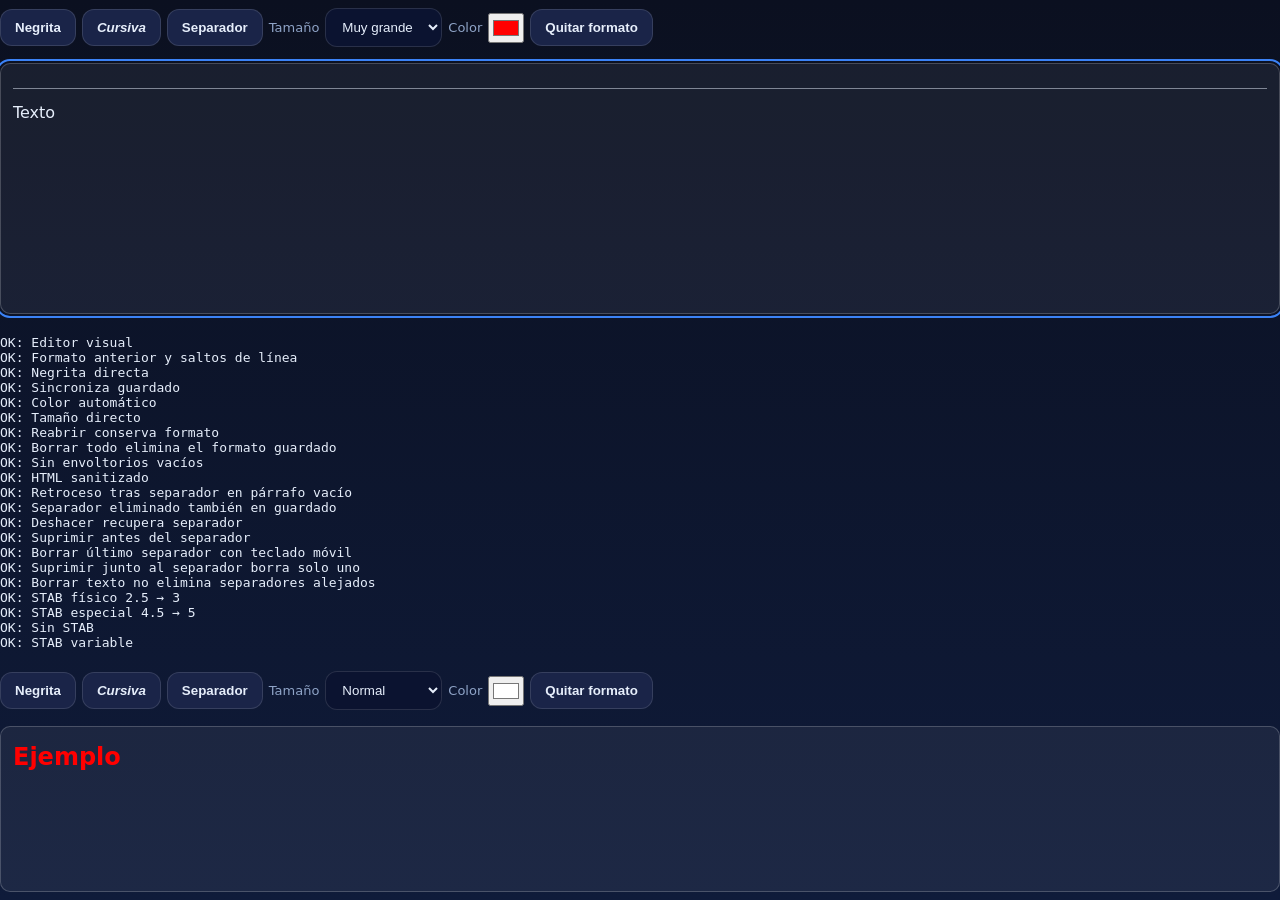
<file: test-rich-text.html>
<!doctype html>
<meta charset="utf-8">
<title>Pruebas del editor y STAB</title>
<link rel="stylesheet" href="styles.css">
<textarea id="notesBox"></textarea>
<pre id="results"></pre>
<script src="js/rich-text.js"></script>
<script src="js/moves.js"></script>
<script>
const results = document.getElementById('results');
function check(condition, label) {
    if (!condition) throw new Error(label);
    results.textContent += 'OK: ' + label + '\n';
}
try {
    const input = document.getElementById('notesBox');
    input.value = '**Texto**\n[color=#ff0000]rojo[/color]';
    const editor = RichText.attach(input);
    const toolbar = document.querySelector('.rich-toolbar');
    check(input.hidden && editor.isContentEditable, 'Editor visual');
    check(editor.querySelector('strong').textContent === 'Texto' && editor.querySelector('br'), 'Formato anterior y saltos de línea');
    let saves = 0;
    input.addEventListener('input', () => saves++);
    function selectAll() {
        editor.focus();
        const range = document.createRange();
        range.selectNodeContents(editor);
        const selection = getSelection();
        selection.removeAllRanges();
        selection.addRange(range);
        editor.dispatchEvent(new MouseEvent('mouseup'));
    }
    editor.textContent = 'Ejemplo';
    selectAll();
    toolbar.querySelector('[data-command="bold"]').click();
    check(editor.querySelector('b,strong') || editor.innerHTML.includes('font-weight'), 'Negrita directa');
    check(saves > 0 && RichText.render(input.value).includes('Ejemplo'), 'Sincroniza guardado');
    const color = toolbar.querySelector('input');
    color.value = '#ff0000';
    color.dispatchEvent(new Event('input'));
    check(/#ff0000|rgb\(255, 0, 0\)/.test(editor.innerHTML), 'Color automático');
    const size = toolbar.querySelector('select');
    size.value = '5';
    size.dispatchEvent(new Event('change'));
    check(/size="5"|x-large/.test(editor.innerHTML), 'Tamaño directo');
    const saved = input.value;
    const restored = document.createElement('textarea');
    restored.id = 'restored';
    restored.value = saved;
    document.body.append(restored);
    check(RichText.attach(restored).innerHTML === RichText.render(saved), 'Reabrir conserva formato');
    selectAll();
    document.execCommand('delete');
    editor.dispatchEvent(new Event('input'));
    check(input.value === '', 'Borrar todo elimina el formato guardado');
    editor.innerHTML = '<b></b><span style="color:red"></span>resto';
    editor.dispatchEvent(new Event('input'));
    check(RichText.render(input.value) === 'resto', 'Sin envoltorios vacíos');
    check(!RichText.render('richtext:v1:<img src=x onerror=alert(1)><script>alert(1)<\/script><b>seguro</b>').includes('script'), 'HTML sanitizado');
    function caretAt(node, offset) {
        editor.focus();
        const range = document.createRange();
        range.setStart(node, offset);
        range.collapse(true);
        getSelection().removeAllRanges();
        getSelection().addRange(range);
    }
    editor.innerHTML = '<div>Antes</div><hr><div><br></div>';
    caretAt(editor.lastChild, 0);
    editor.dispatchEvent(new KeyboardEvent('keydown', {key:'Backspace', cancelable:true}));
    check(!editor.querySelector('hr') && editor.textContent === 'Antes', 'Retroceso tras separador en párrafo vacío');
    check(!RichText.render(input.value).includes('<hr'), 'Separador eliminado también en guardado');
    document.execCommand('undo');
    check(!!editor.querySelector('hr'), 'Deshacer recupera separador');
    editor.innerHTML = '<div><br></div><hr><div>Después</div>';
    caretAt(editor.firstChild, 0);
    editor.dispatchEvent(new KeyboardEvent('keydown', {key:'Delete', cancelable:true}));
    check(!editor.querySelector('hr') && editor.textContent === 'Después', 'Suprimir antes del separador');
    editor.innerHTML = '<hr><div><br></div>';
    caretAt(editor.lastChild, 0);
    editor.dispatchEvent(new InputEvent('beforeinput', {inputType:'deleteContentBackward', cancelable:true}));
    check(!editor.querySelector('hr') && input.value === '', 'Borrar último separador con teclado móvil');
    editor.innerHTML = '<hr><hr>';
    caretAt(editor, 0);
    editor.dispatchEvent(new KeyboardEvent('keydown', {key:'Delete', cancelable:true}));
    check(editor.querySelectorAll('hr').length === 1, 'Suprimir junto al separador borra solo uno');
    editor.innerHTML = '<hr><div>Texto</div>';
    caretAt(editor.lastChild.firstChild, 3);
    const ordinaryDelete = new KeyboardEvent('keydown', {key:'Backspace', cancelable:true});
    editor.dispatchEvent(ordinaryDelete);
    check(!ordinaryDelete.defaultPrevented && !!editor.querySelector('hr'), 'Borrar texto no elimina separadores alejados');
    window.calcDamageTier = () => 3;
    window.DAMAGE_TIER_MAP = {3: 'media'};
    const pokemon = {types: ['fire'], stats: {atk: 5, spa: 9}};
    const physical = calculateMoveDamage(pokemon, {power: 60, type: 'fire', class: 'physical'});
    const special = calculateMoveDamage(pokemon, {power: 60, type: 'fire', class: 'special'});
    check(physical.stabBonus === 3 && physical.damage === 11, 'STAB físico 2.5 → 3');
    check(special.stabBonus === 5 && special.damage === 17, 'STAB especial 4.5 → 5');
    check(calculateMoveDamage(pokemon, {power:60, type:'water', class:'physical'}).stabBonus === 0, 'Sin STAB');
    check(calculateMoveDamage(pokemon, {id:'grass-knot', type:'fire', class:'special'}).table[0]['daño'] === 17, 'STAB variable');
    results.dataset.status = 'passed';
} catch (error) {
    results.dataset.status = 'failed';
    results.textContent += error.stack;
}
</script>
</file>
<file: styles.css>
:root {
    --bg: #0b1020;
    --card: #121a33;
    --muted: #8ea3c6;
    --ring: #3b82f6;
    --ok: #34d399;
    --bad: #f87171;
}

html,
body {
    height: 100%;
}

body {
    margin: 0;
    font-family: system-ui, -apple-system, Segoe UI, Roboto, Arial, sans-serif;
    background: linear-gradient(180deg, #0b1020 0%, #0f1b3a 100%);
    color: #e6eefb;
    display: grid;
    grid-template-rows: auto 1fr;
}

header {
    display: flex;
    align-items: center;
    flex-wrap: wrap;
    gap: 12px;
    padding: 14px clamp(12px, 3vw, 28px);
    background-color: #0b1020;
    border-bottom: 1px solid rgba(255, 255, 255, .08);
    position: sticky;
    top: 0;
    z-index: 5;
}

.header-actions {
    margin-left: auto;
    display: flex;
    align-items: center;
    gap: 8px;
}

header h1 {
    flex: 1;
    text-align: center;
}

header #addBtn {
    flex: 0 0 auto;
    min-height: 42px;
}

.header-icon-btn {
    width: 42px;
    height: 42px;
    min-width: 42px;
    padding: 0;
    display: inline-grid;
    place-items: center;
    border-radius: 12px;
}

.box-switch-btn {
    width: auto;
    min-width: 42px;
    max-width: 190px;
    grid-auto-flow: column;
    grid-auto-columns: auto;
    gap: 8px;
    padding: 0 10px;
}

.box-switch-label {
    max-width: 130px;
    overflow: hidden;
    text-overflow: ellipsis;
    white-space: nowrap;
    font-size: 13px;
}

.box-switch-menu {
    left: 0;
    right: auto;
    min-width: 240px;
    max-width: min(320px, calc(100vw - 24px));
}

.box-menu-title {
    padding: 10px 12px 6px;
    color: var(--muted);
    font-size: 12px;
    font-weight: 700;
}

.box-menu-list {
    max-height: 260px;
    overflow: auto;
}

.box-menu-item {
    display: flex;
    align-items: center;
    justify-content: space-between;
    gap: 10px;
}

.box-menu-item > span:first-child {
    min-width: 0;
    overflow: hidden;
    text-overflow: ellipsis;
    white-space: nowrap;
}

.box-menu-badge {
    flex: 0 0 auto;
    padding: 2px 6px;
    border-radius: 999px;
    font-size: 11px;
    font-weight: 700;
    line-height: 1.2;
}

.box-menu-badge.cloud {
    color: #14532d;
    background: #dcfce7;
}

.box-menu-badge.local {
    color: #7c2d12;
    background: #ffedd5;
}

.box-menu-item.active::after {
    content: "✓";
    color: var(--ok);
}

.header-svg-icon {
    width: 22px;
    height: 22px;
    fill: none;
    stroke: currentColor;
    stroke-width: 1.9;
    stroke-linecap: round;
    stroke-linejoin: round;
}

.team-quick-btn .team-icon {
    width: 24px;
    height: 24px;
}

.team-quick-btn .pokeicon {
    width: 24px;
    height: 24px;
    display: block;
}

.cloud-login-btn {
    max-width: 240px;
    white-space: nowrap;
    overflow: hidden;
    text-overflow: ellipsis;
}

.side-cloud-login {
    position: relative;
    margin: 4px 8px;
}

.side-cloud-login .cloud-login-btn {
    margin: 4px 0;
    max-width: none;
}

.side-cloud-login .status-menu {
    position: static;
    margin: 6px 0 0;
    min-width: 0;
    box-shadow: none;
}

/* Botón Hamburguesa */
.hamburger-btn {
    display: flex;
    flex-direction: column;
    background: transparent;
    border: none;
    cursor: pointer;
    padding: 8px;
    gap: 5px;
    height: 40px;
    width: 40px;
    max-width: 40px;
    min-width: 40px;
    justify-content: center;
}

.hamburger-btn span {
    display: block;
    width: 24px;
    height: 2px;
    background: #e6eefb;
    border-radius: 2px;
    transition: all 0.3s ease;
}

.hamburger-btn[aria-expanded="true"] span:nth-child(1) {
    transform: rotate(45deg) translate(10px, 10px);
}

.hamburger-btn[aria-expanded="true"] span:nth-child(2) {
    opacity: 0;
}

.hamburger-btn[aria-expanded="true"] span:nth-child(3) {
    transform: rotate(-45deg) translate(7px, -7px);
}

/* Menú Lateral */
.side-menu {
    position: fixed;
    left: -100%;
    top: 0;
    width: 280px;
    height: 100dvh;
    background: #0b1020;
    border-right: 1px solid rgba(255, 255, 255, .12);
    overflow-y: auto;
    transition: left 0.3s ease;
    z-index: 100;
    padding-top: 0px;
}

.side-menu:not([hidden]) {
    left: 0;
}

.side-menu-content {
    padding: 16px 0;
}

.menu-section {
    padding: 12px 8px;
}

.menu-disclosure {
    margin: 4px 8px;
}

.menu-disclosure summary {
    list-style: none;
    padding: 12px 16px;
    color: #e6eefb;
    font-weight: 700;
    font-size: 14px;
    cursor: pointer;
    border-radius: 8px;
    user-select: none;
}

.menu-disclosure summary::-webkit-details-marker {
    display: none;
}

.menu-disclosure summary::after {
    content: "▾";
    float: right;
    color: var(--muted);
    transition: transform .2s ease;
}

.menu-disclosure[open] summary::after {
    transform: rotate(180deg);
}

.menu-disclosure summary:hover {
    background: rgba(255, 255, 255, .08);
}

.menu-disclosure .menu-btn {
    width: calc(100% - 16px);
    margin-left: 8px;
    padding-left: 24px;
}

.menu-section-title {
    margin: 0 0 8px 12px;
    font-size: 12px;
    font-weight: 700;
    color: var(--muted);
    text-transform: uppercase;
    letter-spacing: 0.5px;
}

.menu-btn {
    display: block;
    width: 100%;
    padding: 12px 16px;
    background: transparent;
    border: none;
    color: #e6eefb;
    font-weight: 600;
    font-size: 14px;
    text-align: left;
    cursor: pointer;
    transition: background 0.2s ease;
    border-radius: 8px;
    margin: 4px 8px;
}

.menu-btn:hover {
    background: rgba(255, 255, 255, .08);
}

.menu-btn:active {
    transform: translateY(1px);
}

.menu-btn.disabled {
    opacity: 0.6;
    cursor: not-allowed;
}

.menu-btn.danger {
    color: #f87171;
}

.menu-btn.danger:hover {
    background: rgba(248, 113, 113, .1);
}

.menu-sep {
    height: 1px;
    background: rgba(255, 255, 255, .08);
    margin: 12px 0;
}

/* Overlay del menú */
.menu-overlay {
    position: fixed;
    top: 0;
    left: 0;
    width: 100%;
    height: 100%;
    background: rgba(0, 0, 0, 0.5);
    z-index: 99;
    transition: opacity 0.3s ease;
}

.menu-overlay:not([hidden]) {
    opacity: 1;
}

@media (max-width: 768px) {
    .hamburger-btn {
        display: flex;
    }

    header {
        gap: 8px;
    }

    #statusBtn {
        display: none;
    }

    .header-actions {
        gap: 6px;
    }

    /* El grid de pokémon se ajusta mejor en móvil */
    .grid {
        grid-template-columns: repeat(auto-fill, minmax(120px, 1fr));
    }
}

/* Toast (banner superior) */
.toast {
  position: fixed;
  top: 12px;
  left: 50%;
  transform: translate(-50%, -150%); /* fuera de pantalla hacia arriba */
  min-width: 260px;
  max-width: 90vw;
  padding: 10px 14px;
  border-radius: 10px;
  font-weight: 600;
  box-shadow: 0 6px 22px rgba(0,0,0,.14);
  z-index: 9999;
  opacity: 0;
  pointer-events: none; /* que no interrumpa clics */
  transition: transform .25s ease, opacity .2s ease;
}

/* variantes */
.toast.success { background: #20b266; color: #fff; }
.toast.error   { background: #e74c3c; color: #fff; }
.toast.info    { background: #fcba03; color: #fff; }

/* visible */
.toast.show {
  transform: translate(-50%, 0);
  opacity: 1;
}


h1 {
    font-size: clamp(18px, 2.8vw, 26px);
    margin: 0;
    font-weight: 700;
}

.spacer {
    flex: 1
}

button,
.btn {
    background: #1a2448;
    color: #e6eefb;
    border: 1px solid rgba(255, 255, 255, .12);
    border-radius: 12px;
    padding: 10px 14px;
    font-weight: 600;
    cursor: pointer;
    transition: transform .05s ease, background .2s ease
}

button:hover {
    background: #223066
}

button:active {
    transform: translateY(1px)
}

.btn-primary {
    border-color: var(--ring);
    box-shadow: 0 0 0 2px rgba(59, 130, 246, .25) inset
}

.hidden-input {
    display: none
}


main {
    padding: 18px clamp(12px, 3vw, 28px) 32px;
}

main {
  background-image: var(--app-bg-image);
  background-repeat: no-repeat;
  background-position: center center;
  background-size: cover;
  /* background-attachment: fixed; */
}


.empty {
    opacity: .7;
    text-align: center;
    padding: 40px 8px;
    border: 2px dashed rgba(255, 255, 255, .12);
    border-radius: 16px
}

.grid {
    display: grid;
    grid-template-columns: repeat(auto-fill, minmax(150px, 1fr));
    gap: 14px
}

.poke {
    background: var(--card);
    border: 1px solid rgba(255, 255, 255, .08);
    border-radius: 16px;
    padding: 10px;
    position: relative;
    display: flex;
    align-items: center;
    justify-content: center;
    aspect-ratio: 1/1;
    cursor: pointer
}

.poke img {
    width: 100%;
    height: 100%;
    image-rendering: pixelated
}

.poke .tag {
    position: absolute;
    left: 8px;
    top: 8px;
    font-size: 11px;
    color: var(--muted);
    background: rgba(255, 255, 255, .06);
    padding: 3px 6px;
    border-radius: 999px;
    border: 1px solid rgba(255, 255, 255, .1)
}

.poke .name {
    position: absolute;
    bottom: 8px;
    left: 8px;
    right: 8px;
    text-align: center;
    font-size: 12px;
    opacity: .85
}

.del {
    position: absolute;
    right: 0px;
    top: 0px;
    background: transparent;
    border: none;
    color: #e53935;
    cursor: pointer;
    font-size: 16px
}

/* Botón en la carta (posicionamiento y base) */
.team {
    position: absolute;
    top: 0px;
    right: 30px;
    height: 41px;
    margin-right: 10px;
    border: none;
    border-radius: 10px;
    cursor: pointer;
    display: inline-flex;
    align-items: center;
    justify-content: center;
    line-height: 1;
    background: transparent;
    /* fondo del botón transparente */
    color: #333;
    /* color base (afecta al trazo del SVG) */
}

.team-no {
    /* fuera del equipo */
}

.team-si {
    /* en equipo */
}

/* SVG base */
.pokeicon {
    width: 18px;
    height: 18px;
    display: block;
}

/* contornos de la pokéball: siempre negros */
.pokeicon .poke-stroke {
    fill: none;
    stroke: #858585;
    stroke-width: 2;
    stroke-linecap: round;
    stroke-linejoin: round;
}

/* capa de relleno: transparente por defecto */
.pokeicon .poke-fill {
    fill: transparent;
    transition: fill 160ms ease;
}

/* cuando está en el equipo, relleno rojo */
.team-si .pokeicon .poke-fill {
    fill: #e53935;
    /* rojo */
}

.team-si .pokeicon .poke-stroke {
    stroke: #fff;
}




/* Dialog base */
dialog {
    width: 90vw;
    max-width: 1000px;
    border: none;
    padding: 0;
    border-radius: 16px;
    overflow: hidden
}

dialog::backdrop {
    background: rgba(5, 10, 25, .6)
}

.modal {
    background: #0e1631;
    color: #e6eefb;
    /*min-width: min(675px, 85vw);*/
    border: 1px solid rgba(255, 255, 255, .12)
}

.modal header {
    border: none;
    padding: 14px 16px;
    display: flex;
    align-items: center
}

.modal .content {
    padding: 0 16px 16px
}

.linklike {
  background: transparent;
  border: none;
  cursor: pointer;
  padding: 0;
  font: inherit;
}
.linklike:hover { text-decoration: underline; }


.field {
    display: grid;
    gap: 6px;
    margin: 10px 0 14px
}

label {
    font-size: 13px;
    color: var(--muted)
}

input[type=number]{
    width: 50px;
}

input[type=text],
input[type=number],
select {
    background: #0b1330;
    color: #e6eefb;
    border: 1px solid rgba(255, 255, 255, .12);
    border-radius: 12px;
    padding: 10px 12px;
    outline: none
}

input[type=text]:focus,
input[type=number]:focus,
select:focus {
    border-color: var(--ring);
    box-shadow: 0 0 0 3px rgba(59, 130, 246, .25)
}

.row {
    display: flex;
    gap: 10px;
    align-items: center
}

.result {
    display: grid;
    grid-template-columns: 96px 1fr;
    gap: 12px;
    align-items: center;
    background: #0b1330;
    border: 1px solid rgba(255, 255, 255, .08);
    border-radius: 12px;
    padding: 10px
}

.chips {
    display: flex;
    gap: 6px;
    flex-wrap: wrap
}

.chip {
    font-size: 12px;
    padding: 4px 8px;
    border-radius: 999px;
    background: rgba(255, 255, 255, .06);
    border: 1px solid rgba(255, 255, 255, .1)
}

.muted {
    color: var(--muted);
    font-size: 12px
}

.matches {
    margin-top: 8px;
    max-height: 260px;
    overflow: auto;
    border: 1px solid rgba(255, 255, 255, .08);
    border-radius: 12px
}

.matches button {
    width: 100%;
    text-align: left;
    padding: 8px 12px;
    background: transparent;
    border: none;
    border-bottom: 1px solid rgba(255, 255, 255, .06)
}

.matches button:last-child {
    border-bottom: none
}

.matches button:hover {
    background: rgba(255, 255, 255, .06)
}

/* Línea de nombre + iconos en detalle */
.name-row {
    display: flex;
    align-items: center;
    gap: 8px;
    font-weight: 700;
    font-size: 18px;
}

.name-row .pkname {
    margin-right: 2px;
}

/* Icono de la Poké Ball (imagen) */
.ball-icon {
    width: 45px;
    height: 45px;
    image-rendering: pixelated;
    /* opcional, por estilo retro de esos sprites */
}

/* Reutilizamos el mismo SVG que en los botones, pero como "icono" estático */
.team-icon {
    display: inline-flex;
    width: 18px;
    height: 18px;
}

/* contornos de la pokéball: siempre negros */
.team-icon .poke-stroke {
    fill: none;
    stroke: #858585;
    stroke-width: 2;
    stroke-linecap: round;
    stroke-linejoin: round;
}

/* capa de relleno: transparente por defecto */
.team-icon .poke-fill {
    fill: transparent;
    transition: fill 160ms ease, fill-opacity 160ms ease;
}

/* cuando está en el equipo, relleno rojo */
.team-si .pokeicon .poke-fill,
.team-icon.team-si .poke-fill {
    fill: #e53935;
}


/* Autocompletados */
.moves {
    display: grid;
    grid-template-columns: 1fr 1fr;
    gap: 8px
}

.move-field {
    position: relative
}

.combo {
    position: relative;
}

.move-list,
.combo-list {
    padding: 5px;
    list-style: none;
    position: absolute;
    z-index: 20;
    left: 0;
    right: 0;
    top: calc(100% + 4px);
    background: #0b1020;
    color: var(--muted);
    border: 1px solid rgba(255, 255, 255, .12);
    border-radius: 10px;
    max-height: 60px;
    overflow: auto
}

.move-list button,
.combo-list button {
    width: 100%;
    text-align: left;
    padding: 8px 10px;
    background: transparent;
    border: none;
    border-bottom: 1px solid rgba(255, 255, 255, .06)
}

.combo-list .combo-item:hover{
    background-color: #0f1b3a;
    color: #fff;
}
.combo-list .combo-item{
    display: flex;
    align-items: center;
    gap: 8px;
    padding: 8px 10px;
    cursor: pointer;
    font-size: 13px;
}


.move-list button:last-child,
.combo-list button:last-child {
    border-bottom: none
}

.move-list button:hover,
.combo-list button:hover {
    background: rgba(255, 255, 255, .06)
}

/* Extras layout */
.extras {
    margin-top: 16px;
}

.extras-grid {
    display: grid;
    grid-template-columns: 260px 1fr;
    gap: 18px;
    align-items: start
}

.stats {
    display: grid;
    grid-template-columns: 1fr;
    gap: 8px;
    margin-top: 8px
}

.stat {
    display: grid;
    gap: 6px
}

.grid2 {
    display: grid;
    grid-template-columns: 1fr 1fr;
    gap: 16px
}

.grid3 {
    display: grid;
    grid-template-columns: 1fr 1fr 1fr;
    gap: 16px
}

.field-checkbox label {
    display: flex;
    align-items: center;
    gap: 8px;
    cursor: pointer;
}

.field-checkbox input[type="checkbox"] {
    width: 16px;
    height: 16px;
}

/* Detalle */
#addDialog{
    overflow-y: scroll;
}

.detail-head {
    display: grid;
    grid-template-columns: 120px 1fr 1fr;
    gap: 12px;
    align-items: center;
    margin-bottom: 8px
}

.detail-stats {
    display: grid;
    grid-template-columns: repeat(3, 1fr);
    gap: 8px
}

.detail-main-info {
    display: flex;
    justify-content: space-between;
    align-items: center;
}

.detail-extra-info {
    display: flex;
    flex-direction: column;
    text-align: right;
    margin-left: 10px;
}

.detail-extra-info .small {
    margin: 4px 0;
}


.stat-badge {
    width: 80px;
    font-size: 12px;
    display: inline-flex;
    align-items: center;
    gap: 6px;
    padding: 6px 10px;
    border-radius: 999px;
    background: rgba(255, 255, 255, .06);
    border: 1px solid rgba(255, 255, 255, .1)
}

.plus {
    color: var(--ok);
    font-weight: 700
}

.minus {
    color: var(--bad);
    font-weight: 700
}

.small {
    font-size: 12px;
    color: var(--muted)
}

.chip.type-chip {
    font-weight: 700;
    border: 1px solid transparent;
}

.hp-box{
  margin-top: 8px;
  background: #0b1330;
  border: 1px solid rgba(255,255,255,.12);
  border-radius: 10px;
  padding: 8px 10px;
}

.hp-row{
  display:flex;
  align-items:center;
  gap:10px;
  flex-wrap:wrap;
}

.hp-bar{
  position:relative;
  flex:1;
  height:10px;
  background: rgba(255,255,255,.08);
  border-radius:999px;
  overflow:hidden;
  min-width:140px;
}

.hp-fill{
  position:absolute;
  left:0; top:0; bottom:0;
  width:0%;
background: #d6ff8f;
background: linear-gradient(90deg, rgba(214, 255, 143, 1) 0%, rgba(75, 247, 17, 1) 100%);}

.hp-num {
  font-variant-numeric: tabular-nums;
  font-weight: 700;
}

.hp-ctrl{
  display:flex;
  align-items:center;
  gap:6px;
}

.hp-ctrl input[type=number]{
  width:72px;
}


/* === EXP bar === */
.exp-box {
  margin-top: 6px;
  background: #0b1330;
  border: 1px solid rgba(255,255,255,.12);
  border-radius: 10px;
  padding: 6px 8px;
}
.exp-row {
  display:flex;
  align-items:center;
  gap:10px;
  flex-wrap:wrap;
}
.exp-bar {
  position:relative;
  flex:1;
  height:8px;
  background: rgba(255,255,255,.08);
  border-radius:999px;
  overflow:hidden;
  min-width:140px;
}
.exp-fill {
  position:absolute;
  left:0; top:0; bottom:0;
  width:0%;
  background: linear-gradient(90deg, #00c6ff 0%, #0072ff 100%); /* azul */
}
.exp-num {
  font-variant-numeric: tabular-nums;
  font-weight: 700;
}
.exp-ctrl {
  display:flex;
  align-items:center;
  gap:6px;
}
.exp-ctrl input[type=number]{
  width:72px;
}



/* Lista del equipo en el diálogo */
.team-list {
  display: grid;
  grid-template-columns: repeat(auto-fit, minmax(140px, 1fr));
  max-width: calc(140px * 6 + 12px * 5); /* 6 columnas + espacios */
  margin: 0 auto; /* centrar si hay menos columnas */
  gap: 12px;
  padding-top: 6px;
}


.team-item{
  display: grid;
  grid-template-rows: auto auto;
  align-items: center;
  justify-items: center;
  gap: 6px;
  padding: 10px;
  background: #0b1330;
  border: 1px solid rgba(255,255,255,.12);
  border-radius: 12px;
  cursor: pointer;
  color: inherit;
}

.team-item:hover{
  background: rgba(255,255,255,.06);
}

.team-item img{
  width: 64px;
  height: 64px;
  image-rendering: pixelated;
}

.team-name{
  font-weight: 700;
  font-size: 12px;
  text-align: center;
}

/* === Detalle: layout principal con stats a la derecha === */
.detail-grid {
  display: flex;
  flex-direction: column; /* todo en una sola columna */
  gap: 12px;
}

.detail-stats {
  display: flex;
  flex-wrap: wrap;
  gap: 8px;
  justify-content: flex-start; /* pegadas a la izquierda */
}

/* Cabecera del detalle: info izquierda / stats derecha */
.detail-top {
    display: flex;
    flex-direction: column;
}

.detail-main-info {
    text-align: center;
}

.name-row-header {
    display: flex;
    align-items: center;
}

.chips {
    margin-top: 6px;
}

.name-row-info {
    display: flex;
    margin-top: 14px;
    width: 100%;
}

.name-row-info-left, .name-row-info-right {
    display: flex;
    flex-direction: column;
    align-items: flex-start;
}

.name-row-info-left {
    margin-right: 20px;
}

.small {
    margin: 4px 0;
}

.moves-grid {
    margin-top: 20px;
}

.move-card {
    margin-bottom: 16px;
}

.move-card header {
    padding: 10px;
    background-color: #eee;
}


.detail-top .detail-main-info {
  flex: 1; /* que la info use el espacio restante */
}

.detail-top .detail-stats {
  display: grid;
  grid-template-columns: 1fr 1fr; /* dos columnas internas */
  gap: 8px 12px;
}


/* Sección de ataques: dos columnas como en los juegos */
.moves-grid{
  display:grid;
  grid-template-columns: 1fr 1fr;
  gap:12px;
  margin-top:12px;
}

.move-card{
  border:1px solid rgba(255,255,255,.12);
  border-radius:12px;
  overflow:hidden;
  background:#0b1330;
}

/* Cabecera del ataque: color dinámico inline; aquí solo tipografía/espaciado */
.move-card header{
  display:flex;
  align-items:center;
  justify-content:space-between;
  padding:10px 12px;
  font-weight:800;
  font-size:14px;
}

.move-type-tag{
  font-size:12px;
  font-weight:700;
  padding:2px 8px;
  border-radius:999px;
  border:1px solid rgba(255,255,255,.15);
}

.move-body{
  padding:10px 12px;
  display:grid;
  gap:8px;
}

.move-desc{
  font-size:12px;
  color:var(--muted);
  line-height:1.35;
}

.move-meta{
  display:grid;
  grid-template-columns: repeat(2, minmax(0,1fr));
  gap:8px 12px;
  font-size:12px;
}
.move-meta b{ font-weight:800; }


/* ==mochila == */
.bagDialog{
  overflow: hidden;
}

.modal-mochila{
  display:flex;
  flex-direction:column;
  padding:12px;
  max-height:80vh;
}

.bag-actions{
  display:flex;
  gap:8px;
  padding:8px 0 10px;
}

.bag-actions .btn{
  min-height:40px;
}

.bag-list{
  display:grid;
  gap:8px;
}

.bag-item{
  width:100%;
  min-height:56px;
  display:grid;
  grid-template-columns:44px minmax(0, 1fr) auto;
  align-items:center;
  gap:10px;
  background:#0b1330;
  border:1px solid rgba(255,255,255,.12);
  border-radius:10px;
  padding:8px 10px;
  text-align:left;
}

.bag-item:hover{
  background:#101d3d;
}

.bag-item-icon{
  width:40px;
  height:40px;
  display:grid;
  place-items:center;
}

.bag-item-icon img{
  max-width:32px;
  max-height:32px;
  image-rendering: pixelated;
}

.bag-item-name{
  min-width:0;
  overflow:hidden;
  text-overflow:ellipsis;
  white-space:nowrap;
  font-weight:800;
  color:#e6eefb;
}

.bag-item-qty{
  min-width:42px;
  justify-self:end;
  text-align:right;
  color:#e6eefb;
  font-weight:900;
}

.bag-empty{
  padding:24px 12px;
  color:var(--muted);
  text-align:center;
  border:1px dashed rgba(255,255,255,.14);
  border-radius:10px;
}

.bag-detail,
.bag-add-view{
  display:grid;
  gap:12px;
  align-content:start;
}

.bag-back{
  justify-self:start;
}

.bag-detail-head{
  display:grid;
  grid-template-columns:64px minmax(0, 1fr);
  gap:12px;
  align-items:center;
  background:#0b1330;
  border:1px solid rgba(255,255,255,.12);
  border-radius:10px;
  padding:12px;
}

.bag-detail-head img{
  width:56px;
  height:56px;
  object-fit:contain;
  image-rendering:pixelated;
}

.bag-detail-head h3{
  margin:0 0 4px;
  font-size:18px;
  overflow-wrap:anywhere;
}

.bag-detail-head p{
  margin:0;
  color:var(--muted);
  font-size:13px;
}

.bag-detail-stepper{
  display:grid;
  grid-template-columns:48px 72px 48px;
  align-items:center;
  justify-content:center;
  gap:8px;
}

.bag-detail-stepper button{
  width:48px;
  height:48px;
  padding:0;
  font-size:22px;
}

.bag-detail-stepper strong{
  min-height:48px;
  display:grid;
  place-items:center;
  background:#0b1330;
  border:1px solid rgba(255,255,255,.12);
  border-radius:10px;
  font-size:18px;
}

.bag-detail-text{
  margin:0;
  padding:12px;
  background:#0b1330;
  border:1px solid rgba(255,255,255,.12);
  border-radius:10px;
  line-height:1.45;
}

.bag-add-row{
  display:grid;
  grid-template-columns:auto 92px auto;
  gap:8px;
  align-items:center;
}

.bag-add-combo .combo-list{
  max-height:260px;
}

.bag-custom-editor{
  display:grid;
  gap:8px;
}

.bag-custom-editor textarea{
  background:#0b1330;
  color:#e6eefb;
  border:1px solid rgba(255,255,255,.12);
  border-radius:12px;
  padding:10px 12px;
  resize:vertical;
  outline:none;
  font:inherit;
}

.bag-custom-editor textarea:focus{
  border-color: var(--ring);
  box-shadow: 0 0 0 3px rgba(59, 130, 246, .25);
}

.bag-icon-picker{
  display:grid;
  gap:6px;
}

.bag-icon-picker-row{
  display:grid;
  grid-template-columns:48px minmax(0, 1fr) 44px;
  gap:8px;
  align-items:center;
}

.bag-icon-preview{
  width:48px;
  height:48px;
  display:grid;
  place-items:center;
  background:#0b1330;
  border:1px solid rgba(255,255,255,.12);
  border-radius:10px;
}

.bag-icon-preview img{
  max-width:34px;
  max-height:34px;
  image-rendering:pixelated;
}

.bag-icon-reset{
  width:44px;
  height:44px;
  padding:0;
  font-weight:900;
}

.badge{
  background:rgba(255,255,255,.08);
  border:1px solid rgba(255,255,255,.12);
  border-radius:999px;
  padding:2px 8px;
  font-size:12px;
}
.heal-row{
  display:flex;
  gap:8px;
  flex-wrap:wrap;
  align-items:center;
  margin:8px 0 0;
}

/* el área que crecerá y hará scroll */
.bag-scroll{
  flex:1;
  overflow:auto;      /* <- aquí el scroll */
  padding-top:8px;
}

/* pestañas de bolsillos */
.bag-tabs{
  display:flex;
  gap:10px;
  padding:6px 0 8px;
  overflow:auto;
  min-height: 62px;
  max-height: 62px;
  position:sticky;
  top:0;
  z-index:2;
  background:#0e1631;
}
.bag-tab{
  width:52px;
  min-width:52px;
  height:52px;
  position:relative;
  display:inline-grid;
  place-items:center;
  padding:0;
  border:1px solid rgba(255,255,255,.12);
  background:#0b1330;
  border-radius:12px;
  cursor:pointer;
}
.bag-tab img{
  width:30px;
  height:30px;
  object-fit:contain;
  image-rendering:pixelated;
}
.bag-tab .count{
  position:absolute;
  right:3px;
  bottom:3px;
  min-width:18px;
  height:18px;
  display:grid;
  place-items:center;
  padding:0 4px;
  border-radius:999px;
  background:#1a2448;
  color:#e6eefb;
  border:1px solid rgba(255,255,255,.16);
  font-size:11px;
  font-weight:900;
}
.bag-tab[aria-selected="true"]{
  border-color: var(--ring);
  background:#142450;
  box-shadow: 0 0 0 2px rgba(59,130,246,.35) inset;
}
.bag-tab[aria-selected="true"]::after{
  content:"";
  position:absolute;
  left:12px;
  right:12px;
  bottom:-7px;
  height:3px;
  border-radius:999px;
  background:var(--ring);
}
@media (max-width: 768px) {
  .bagDialog{
    width:100vw;
    max-width:none;
    height:100dvh;
    max-height:none;
    border-radius:0;
  }

  .bagDialog header{
    padding:12px;
  }

  .modal-mochila{
    max-height:calc(100dvh - 61px);
    height:calc(100dvh - 61px);
  }

  .bag-actions{
    display:grid;
    grid-template-columns:1fr 1fr;
  }

  .bag-actions .btn{
    padding:10px 8px;
    min-width:0;
  }

  .bag-add-row{
    grid-template-columns:1fr 92px;
  }

  .bag-add-row label{
    grid-column:1 / -1;
  }

  .bag-add-row .btn{
    grid-column:1 / -1;
  }
}


/* Carta para añadir */
.poke.add-card{
  background: transparent;
  border: 2px dashed rgba(255,255,255,.18);
  outline: none;
}
.poke.add-card:hover{
  background: rgba(255,255,255,.04);
}
.add-plus{
  font-size: 56px;
  line-height: 1;
  opacity: .7;
  user-select: none;
}
.add-label{
  position: absolute;
  bottom: 10px;
  left: 8px; right: 8px;
  text-align: center;
  font-size: 12px;
  color: var(--muted);
}

/* --- Status dropdown --- */
.status-wrap{ position:relative; }
.status{ cursor:pointer; user-select:none; }
.status:after{ content:"▾"; margin-left:6px; font-size:10px; color:var(--muted); }

.status-menu{
  position:absolute; right:0; top:calc(100% + 6px);
  background:#0b1330; border:1px solid rgba(255,255,255,.12);
  border-radius:12px; padding:6px; min-width:220px; z-index:10;
  box-shadow: 0 8px 24px rgba(0,0,0,.35);
}
.menu-item{
  display:block; width:100%; text-align:left; background:transparent; border:none;
  padding:10px 12px; border-radius:10px; color:#e6eefb; font-weight:600; cursor:pointer;
}
.menu-item:hover{ background:rgba(255,255,255,.06); }
.menu-sep{ height:1px; background:rgba(255,255,255,.08); margin:6px; }
.menu-item.danger{ color:#f87171; }

/* Diálogos de Intercambio */
.trade-step {
  animation: fadeIn 0.3s ease;
}

.trade-tabs {
  display: grid;
  grid-template-columns: repeat(3, 1fr);
  gap: 6px;
  margin-bottom: 10px;
}

.trade-tab {
  border: 1px solid rgba(255, 255, 255, .12);
  background: rgba(255, 255, 255, .04);
  color: #e6eefb;
  border-radius: 8px;
  padding: 8px 10px;
  font-weight: 700;
  cursor: pointer;
}

.trade-tab.active {
  border-color: var(--ring);
  background: rgba(59, 130, 246, .18);
}

.trade-request-list {
  max-height: 60vh;
  overflow-y: auto;
}

@keyframes fadeIn {
  from {
    opacity: 0;
    transform: translateY(10px);
  }
  to {
    opacity: 1;
    transform: translateY(0);
  }
}

.trade-card {
  background: #0b1330;
  border: 1px solid rgba(255, 255, 255, .12);
  border-radius: 12px;
  padding: 12px;
  margin: 8px 0;
  transition: background 0.2s ease;
}

.trade-card:hover {
  background: rgba(255, 255, 255, .06);
}

.trade-card-header {
  display: flex;
  justify-content: space-between;
  align-items: center;
  margin-bottom: 8px;
}

.trade-card-info {
  display: grid;
  grid-template-columns: 6fr 1fr 6fr;
  gap: 8px;
  font-size: 12px;
  margin: 8px 0;
}

.trade-card-pokemon {
  background: rgba(59, 130, 246, .1);
  padding: 8px;
  border-radius: 8px;
  border-left: 3px solid #3b82f6;
}

.trade-card-actions {
  display: flex;
  gap: 6px;
  margin-top: 8px;
}

.trade-card-actions button {
  flex: 1;
  font-size: 12px;
  padding: 6px 8px;
}

/* --- Detalle: scroll vertical en desktop también --- */
#detailDialog { 
  overflow: hidden;                 /* oculta desbordes del propio <dialog> */
}
#detailDialog .modal{
  display: flex;                    /* cabecera fija + contenido flexible */
  flex-direction: column;
  max-height: 85vh;                 /* limita el alto del modal */
}
#detailDialog .modal .content{
  overflow: auto;                   /* <- aquí el scroll vertical */
  /* opcional: */
  /* padding-right: 12px;  evita “salto” por scrollbar según SO */
}


@media (max-width: 600px) {
  header {
    gap: 8px; /* un poco menos de espacio entre elementos */
  }

  header h1 {
    text-align: center;
  }

  header button,
  header .status-wrap {
    flex: 0 0 auto;
    min-width: 0;
  }

  header .header-actions {
    flex: 0 0 auto;
    margin-left: auto;
    justify-content: flex-start;
  }

  header .header-icon-btn {
    flex: 0 0 42px;
    min-width: 42px;
  }

  header .box-switch-btn {
    max-width: none;
  }

  header .box-switch-label {
    max-width: 100%;
  }

  header #addBtn {
    order: 10;
    flex: 1 1 100%;
    width: 100%;
    min-height: 46px;
    font-size: 16px;
  }


  /* El diálogo de detalle debe poder hacer scroll */
  #detailDialog .modal{
    display: flex;
    flex-direction: column;
    max-height: 85vh;           /* alto máximo del modal */
  }

  /* Cabecera del detalle: 1 sola columna (imagen, luego info, luego stats) */
  .detail-head{
    display: grid;
    grid-template-columns: 1fr; /* todo a una columna */
    gap: 12px;
  }

  /* Imagen centrada y con margen inferior */
  .detail-head img{
    margin: 0 auto 6px;
    display: block;
  }

  /* Centrar/ordenar un poco la cabecera de nombre */
  .name-row-header{
    justify-content: center;
    gap: 6px;
    flex-wrap: wrap;
  }
  .chips{ justify-content: center; }

  /* Info “izquierda/derecha” apilada */
  .name-row-info{
    flex-direction: column;
    align-items: stretch;
  }
  .name-row-info-right{
    margin-left: 0;
    margin-top: 6px;
    align-items: flex-start;
    text-align: left;
  }

  /* El bloque de estadísticas ocupa todo el ancho */
  /* (anula el margin-left inline del HTML) */
  .detail-head > div[style*="margin-left"]{
    margin-left: 0 !important;
  }

  /* Estadísticas en rejilla cómoda en móvil */
  .detail-head .detail-stats{
    display: grid;
    grid-template-columns: 1fr 1fr; /* 2 columnas en móvil */
    gap: 8px;
  }

  /* Ataques en una sola columna en móvil */
  .moves-grid{
    grid-template-columns: 1fr;
  }


    /* El propio diálogo ocupa casi todo el ancho y su contenido hace scroll */
  #addDialog {
    width: 96vw;
  }
  #addDialog .modal{
    min-width: auto;         /* anula el min-width global de .modal */
    max-height: 85vh;        /* alto útil en móvil */
    display: flex;
    flex-direction: column;
  }
  #addDialog .modal .content{
    overflow: auto;          /* scroll vertical dentro del modal */
  }

  /* Filas: que puedan partirse y que los inputs crezcan */
  #addDialog .row{
    flex-wrap: wrap;
    gap: 8px;
  }
  #addDialog .row input{
    flex: 1 1 180px;         /* que ocupen el ancho disponible */
    min-width: 0;            /* permite encoger sin desbordar */
  }

  /* Resultado de búsqueda: más compacto */
  #addDialog .result{
    grid-template-columns: 72px 1fr;
  }

  /* Rejillas: 1 columna para que nada se corte */
  #addDialog .extras-grid{
    grid-template-columns: 1fr;   /* izquierda + derecha apiladas */
  }
  #addDialog .grid3{
    grid-template-columns: 1fr;   /* cada campo a ancho completo */
  }

  /* Inputs y selects al 100% dentro del diálogo */
  #addDialog input[type="text"],
  #addDialog input[type="number"],
  #addDialog select{
    width: 100%;
    box-sizing: border-box;
  }

  /* Lista de autocompletado/combos: que no desborden el viewport */
  #addDialog .combo-list,
  #addDialog .move-list{
    left: 0;
    right: 0;
    max-width: 100%;
  }

  /* Campos de movimientos en una sola columna */
  #addDialog .moves{
    grid-template-columns: 1fr;
  }

  /* Ajuste de la lista de coincidencias para no ser demasiado alta */
  #addDialog .matches{
    max-height: 40vh;
  }
}
.rich-toolbar { display:flex; flex-wrap:wrap; gap:6px; align-items:center; margin:8px 0; }
.rich-toolbar label { display:inline-flex; gap:6px; align-items:center; }
.rich-toolbar input[type="color"] { width:36px; height:30px; padding:2px; }
.rich-editor { min-height:140px; padding:12px; margin:8px 0; border:1px solid rgba(255,255,255,.2); border-radius:10px; overflow-wrap:anywhere; white-space:pre-wrap; line-height:1.5; background:rgba(255,255,255,.06); color:inherit; }
.rich-editor:focus { outline:2px solid var(--ring); outline-offset:2px; }
.rich-editor:empty::before { content:attr(data-placeholder); color:var(--muted); pointer-events:none; }
.rich-toolbar button[aria-pressed="true"] { background:var(--ring); color:white; }
.rich-editor hr, .helditem-tooltip hr { border:0; border-top:1px solid currentColor; margin:12px 0; opacity:.5; }
.move-field { position:relative; padding-right:40px; }
.move-remove { position:absolute; right:0; top:0; padding:6px 10px; }
.bag-detail-text { white-space:pre-wrap; }
.pokemon-links {
  margin-bottom: 16px;
  padding: 12px;
  border: 1px solid rgba(255,255,255,.15);
  border-radius: 10px;
}

.hp-markers { position: absolute; inset: 0; pointer-events: none; }
.hp-marker { position: absolute; width: 2px; transform: translateX(-100%); background: rgba(8,15,30,.8); box-shadow: 1px 0 rgba(255,255,255,.5); }
.hp-marker-quarter { top: 0; bottom: 0; }
.hp-marker-eighth { top: 25%; bottom: 25%; width: 1px; }
.pokemon-links input[type="search"] { max-width: 100%; min-width: 0; padding: 8px; }
.pokemon-name-select { width: auto; max-width: 100%; min-width: 0; font: inherit; font-weight: 700; padding: 4px 8px; }
.pokemon-links details { margin-top: 10px; }
.pokemon-links summary { cursor: pointer; }
.pokemon-links-options { max-height: 220px; overflow-y: auto; margin: 10px 0; }
.pokemon-links-options label:not([hidden]) { display: flex; align-items: center; gap: 8px; padding: 6px; }
.pokemon-links-options input { width: auto; flex: 0 0 auto; }
.pokemon-links-status:empty { display: none; }
.poke[data-pid] { cursor: grab; user-select: none; -webkit-user-select: none; -webkit-touch-callout: none; }
.poke[data-pid] img { -webkit-touch-callout: none; }
.poke[data-pid]:focus-visible { outline: 2px solid #60a5fa; outline-offset: 2px; }
.poke-drag-ghost { position: fixed !important; pointer-events: none; z-index: 10000; opacity: .85; margin: 0; box-sizing: border-box; }
.poke-dragging { opacity: .5; }
.poke-drop-before::before, .poke-drop-after::after {
    content: '';
    position: absolute;
    top: 0;
    bottom: 0;
    width: 4px;
    border-radius: 2px;
    background: #60a5fa;
    box-shadow: 0 0 6px rgba(96,165,250,.5);
    pointer-events: none;
    z-index: 2;
}
.poke-drop-before::before { left: -9px; }
.poke-drop-after::after { right: -9px; }
.tera-toggle { display: flex; align-items: center; gap: 6px; margin-top: 8px; font-size: 13px; }
.tera-toggle input { width: auto; }
</file>
